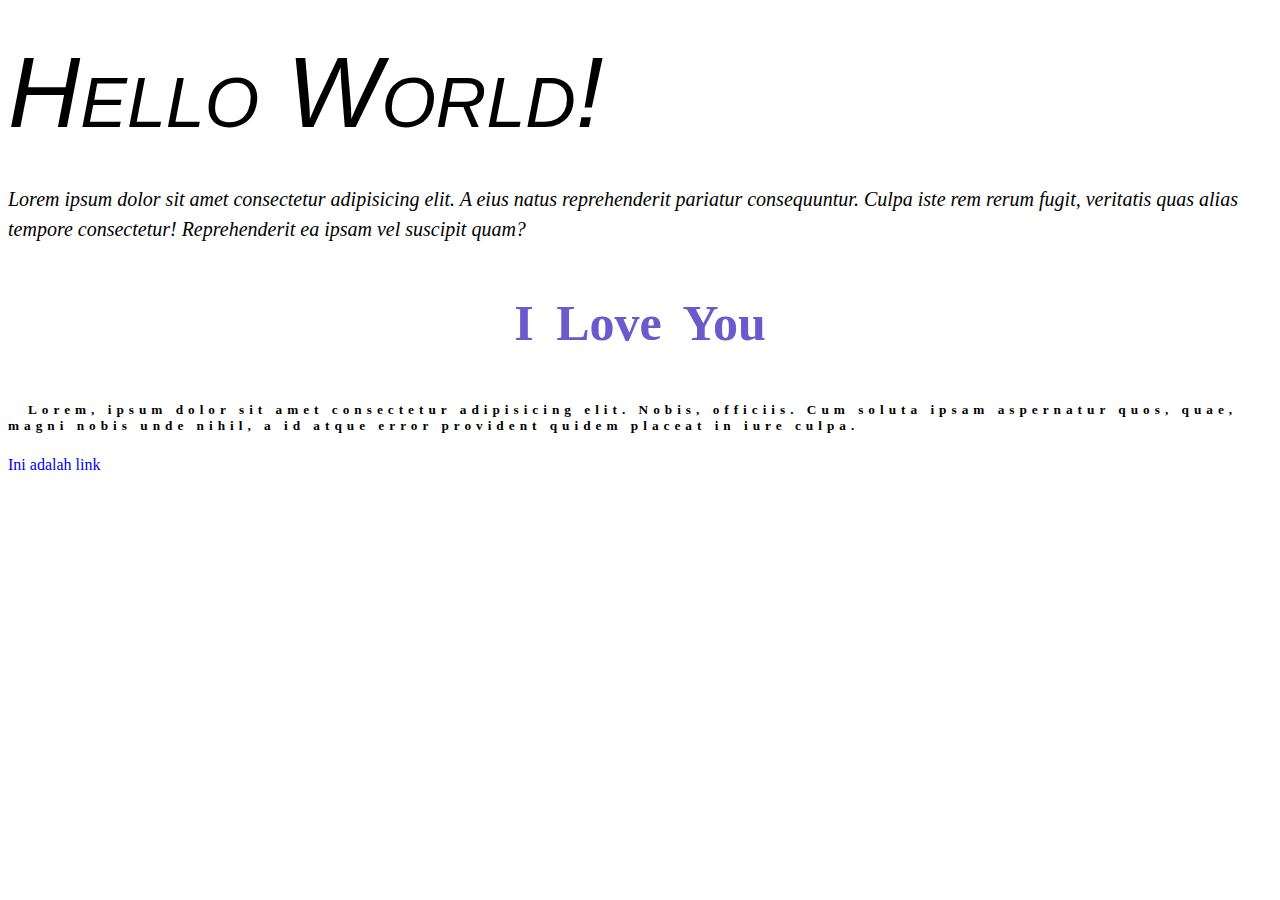
<file: index.html>
<!DOCTYPE html>
<html lang="en">
<head>
    <meta charset="UTF-8">
    <meta http-equiv="X-UA-Compatible" content="IE=edge">
    <meta name="viewport" content="width=device-width, initial-scale=1.0">
    <title>CSS dasar</title>
    <link rel="stylesheet" href="style.css">
</head>
<body>
    
    <h1>Hello World!</h1>
    <p>Lorem ipsum dolor sit amet consectetur adipisicing elit. A eius natus reprehenderit pariatur consequuntur. Culpa iste rem rerum fugit, veritatis quas alias tempore consectetur! Reprehenderit ea ipsam vel suscipit quam?</p>

    <h3>i love you</h3>
    <h5>Lorem, ipsum dolor sit amet consectetur adipisicing elit. Nobis, officiis. Cum soluta ipsam aspernatur quos, quae, magni nobis unde nihil, a id atque error provident quidem placeat in iure culpa.</h5>
    <a href="#">Ini adalah link</a>
</body>
</html>
</file>
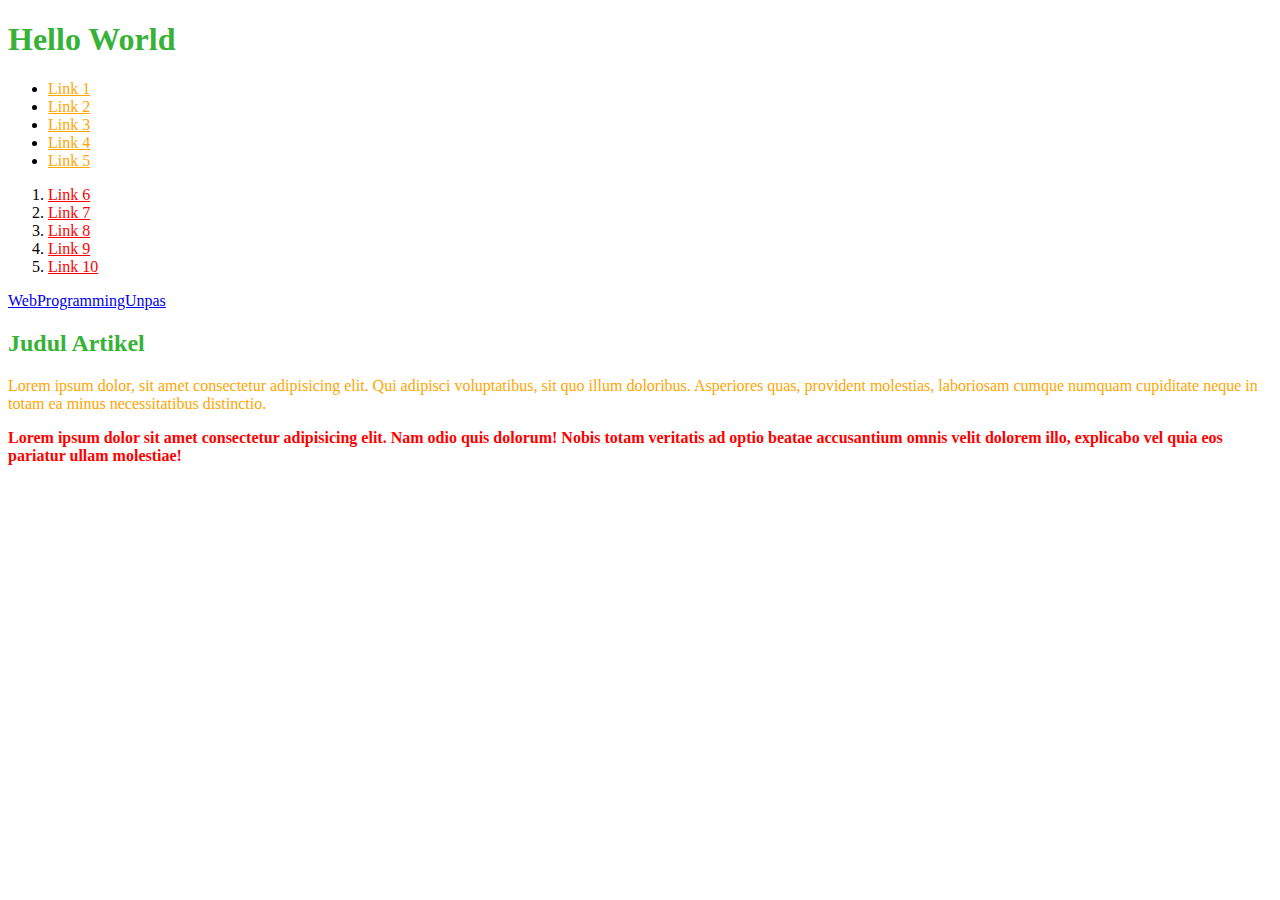
<file: index2.html>
<!DOCTYPE html>
<html lang="en">
<head>
    <meta charset="UTF-8">
    <meta http-equiv="X-UA-Compatible" content="IE=edge">
    <meta name="viewport" content="width=device-width, initial-scale=1.0">
    <title>Selector</title>
    <link rel="stylesheet" href="style2.css">
</head>
<body>
    <h1>Hello World</h1>
    
    <ul>
       <li><a href="#">Link 1</a></li>
       <li><a href="#">Link 2</a></li>
       <li><a href="#">Link 3</a></li>
       <li><a href="#">Link 4</a></li>
       <li><a href="#">Link 5</a></li>
    </ul>

    <ol>
        <li><a href="#">Link 6</a></li>
        <li><a href="#">Link 7</a></li>
        <li><a href="#">Link 8</a></li>
        <li><a href="#">Link 9</a></li>
        <li><a href="#">Link 10</a></li>
    </ol>
    <a href="#">WebProgrammingUnpas</a>

    <h2>Judul Artikel</h2>
    <p id="p1">Lorem ipsum dolor, sit amet consectetur adipisicing elit. Qui adipisci voluptatibus, sit quo illum doloribus. Asperiores quas, provident molestias, laboriosam cumque numquam cupiditate neque in totam ea minus necessitatibus distinctio.</p>
    <p class="p2">Lorem ipsum dolor sit amet consectetur adipisicing elit. Nam odio quis dolorum! Nobis totam veritatis ad optio beatae accusantium omnis velit dolorem illo, explicabo vel quia eos pariatur ullam molestiae!</p>
</body>
</html>
</file>
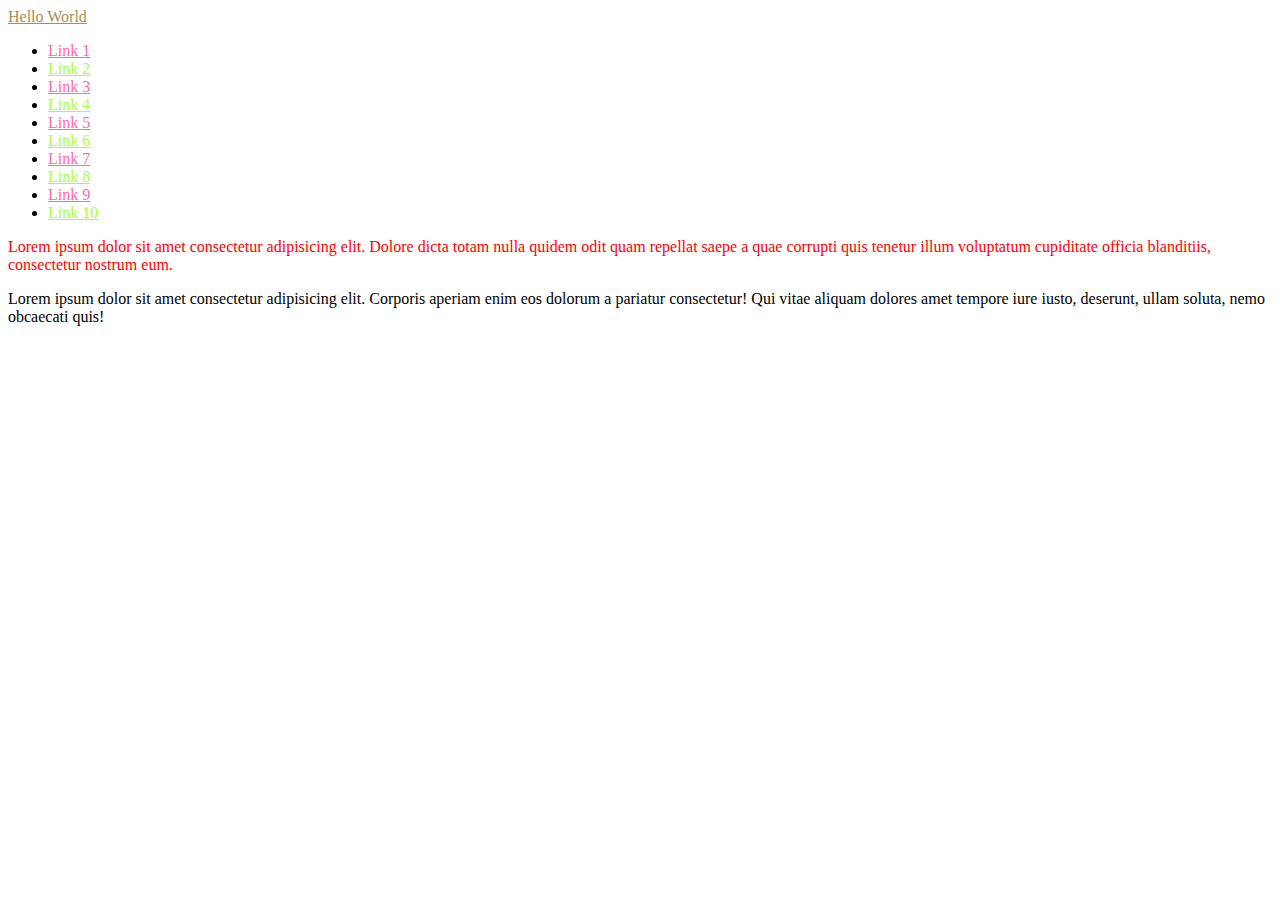
<file: index3.html>
<!DOCTYPE html>
<html lang="en">
<head>
    <meta charset="UTF-8">
    <meta http-equiv="X-UA-Compatible" content="IE=edge">
    <meta name="viewport" content="width=device-width, initial-scale=1.0">
    <title>Pseudo Class</title>
    <link rel="stylesheet" href="style3.css">
</head>
<body>
    <a href="#" class="hello">Hello World</a>
    <ul>
        <li><a href="#">Link 1</a></li>
        <li><a href="#">Link 2</a></li>
        <li><a href="#">Link 3</a></li>
        <li><a href="#">Link 4</a></li>
        <li><a href="#">Link 5</a></li>
        <li><a href="#">Link 6</a></li>
        <li><a href="#">Link 7</a></li>
        <li><a href="#">Link 8</a></li>
        <li><a href="#">Link 9</a></li>
        <li><a href="#">Link 10</a></li>
    </ul>
    <p>Lorem ipsum dolor sit amet consectetur adipisicing elit. Dolore dicta totam nulla quidem odit quam repellat saepe a quae corrupti quis tenetur illum voluptatum cupiditate officia blanditiis, consectetur nostrum eum.</p>
    <p>Lorem ipsum dolor sit amet consectetur adipisicing elit. Corporis aperiam enim eos dolorum a pariatur consectetur! Qui vitae aliquam dolores amet tempore iure iusto, deserunt, ullam soluta, nemo obcaecati quis!</p>
</body>
</html>
</file>
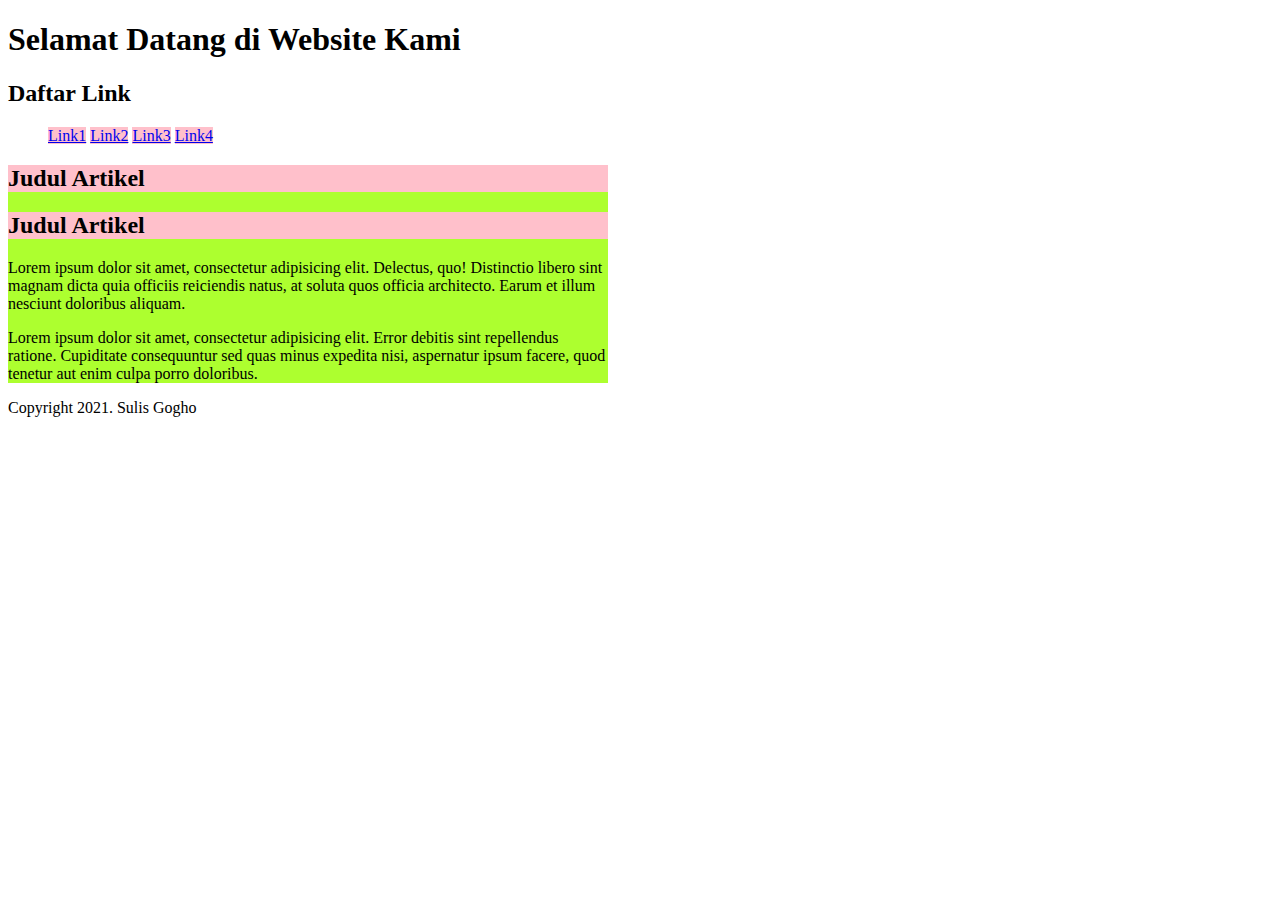
<file: index4.html>
<!DOCTYPE html>
<html lang="en">
<head>
    <meta charset="UTF-8">
    <meta http-equiv="X-UA-Compatible" content="IE=edge">
    <meta name="viewport" content="width=device-width, initial-scale=1.0">
    <title>Display</title>
    <link rel="stylesheet" href="style4.css">
</head>

<body>
    <div class="header">
        <h1>Selamat Datang di Website Kami</h1>
    </div>
   <div class="navigation">
       <h2>Daftar Link</h2>
       <ul>
            
            <a href="#">Link1</a>
            <a href="#">Link2</a>
            <a href="#">Link3</a>
            <a href="#">Link4</a>
        </ul>
   </div>
   <div class="main">
        <h2>Judul Artikel</h2>
        <h2>Judul Artikel</h2>
        <img src="logoumjember.png" alt="logoumjember">
        <p>Lorem ipsum dolor sit amet, consectetur adipisicing elit. Delectus, quo! Distinctio libero sint magnam dicta quia officiis reiciendis natus, at soluta quos officia architecto. Earum et illum nesciunt doloribus aliquam.</p>
        <p>Lorem ipsum dolor sit amet, consectetur adipisicing elit. Error debitis sint repellendus ratione. Cupiditate consequuntur sed quas minus expedita nisi, aspernatur ipsum facere, quod tenetur aut enim culpa porro doloribus.</p>
   </div>
    <div class="footer">
        <p>Copyright 2021. Sulis Gogho</p>
    </div>
    
</body>

</html>
</file>
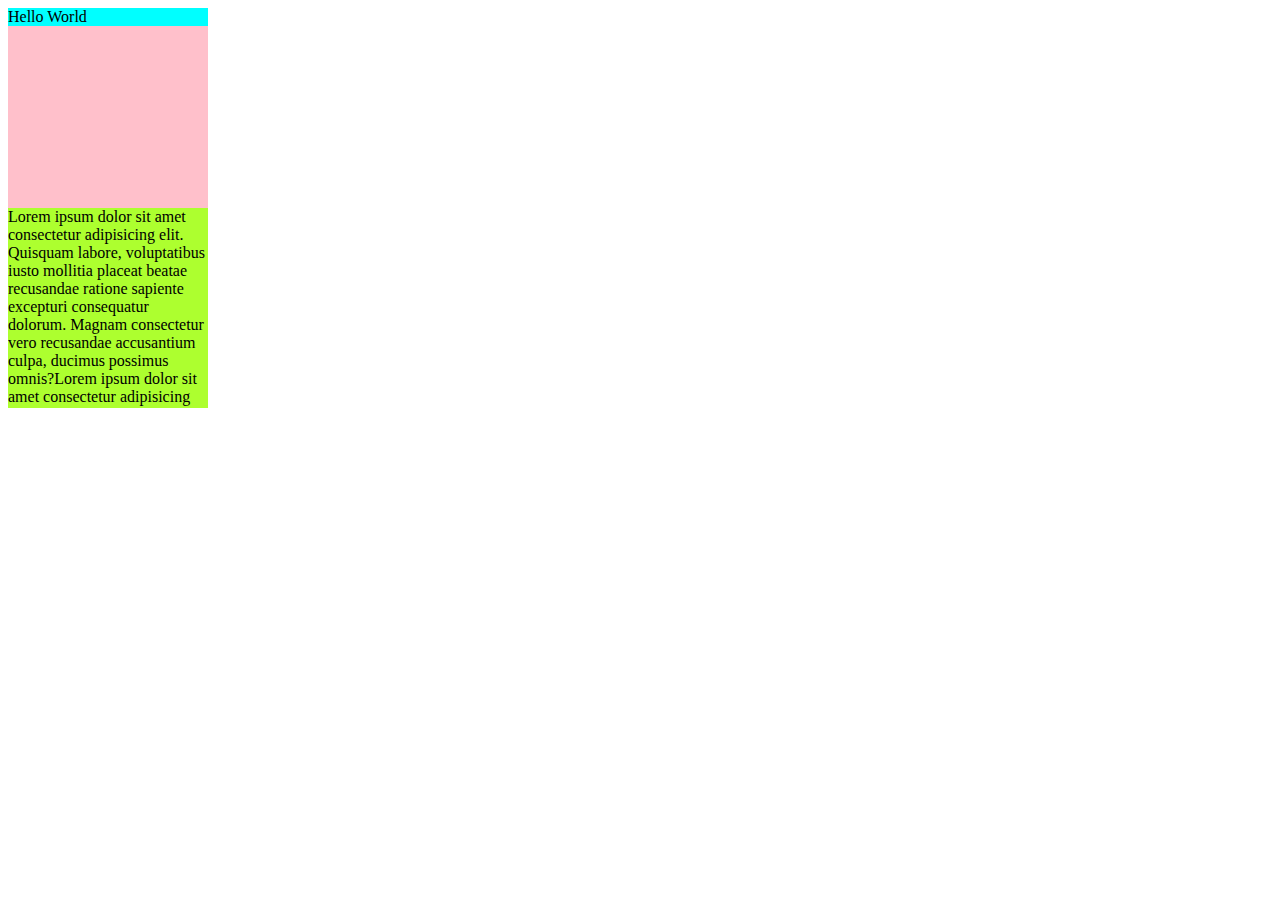
<file: index5.html>
<!DOCTYPE html>
<html lang="en">
<head>
    <meta charset="UTF-8">
    <meta http-equiv="X-UA-Compatible" content="IE=edge">
    <meta name="viewport" content="width=device-width, initial-scale=1.0">
    <title>Dimensi & Overflow</title>
    <style>
        .satu {
            width: 200px;
            height: 200px;
            background-color: pink;
        }
        .dua {
            width: 100%;
            background-color: aqua;
        }

        .paragraf {
            width: 200px;
            height: 200px;
            background-color:greenyellow;
            overflow:auto;
        }
    </style>
</head>
<body>
    <div class="satu">
        <div class="dua">Hello World</div>
    </div>

    <div class="paragraf">Lorem ipsum dolor sit amet consectetur adipisicing elit. Quisquam labore, voluptatibus iusto mollitia placeat beatae recusandae ratione sapiente excepturi consequatur dolorum. Magnam consectetur vero recusandae accusantium culpa, ducimus possimus omnis?Lorem ipsum dolor sit amet consectetur adipisicing elit. Tenetur maxime, sed eum voluptates cum quis nemo aut in perspiciatis, quo possimus doloremque dolorem eligendi inventore culpa neque quas ratione. Similique.</div>
</body>
</html>
</file>
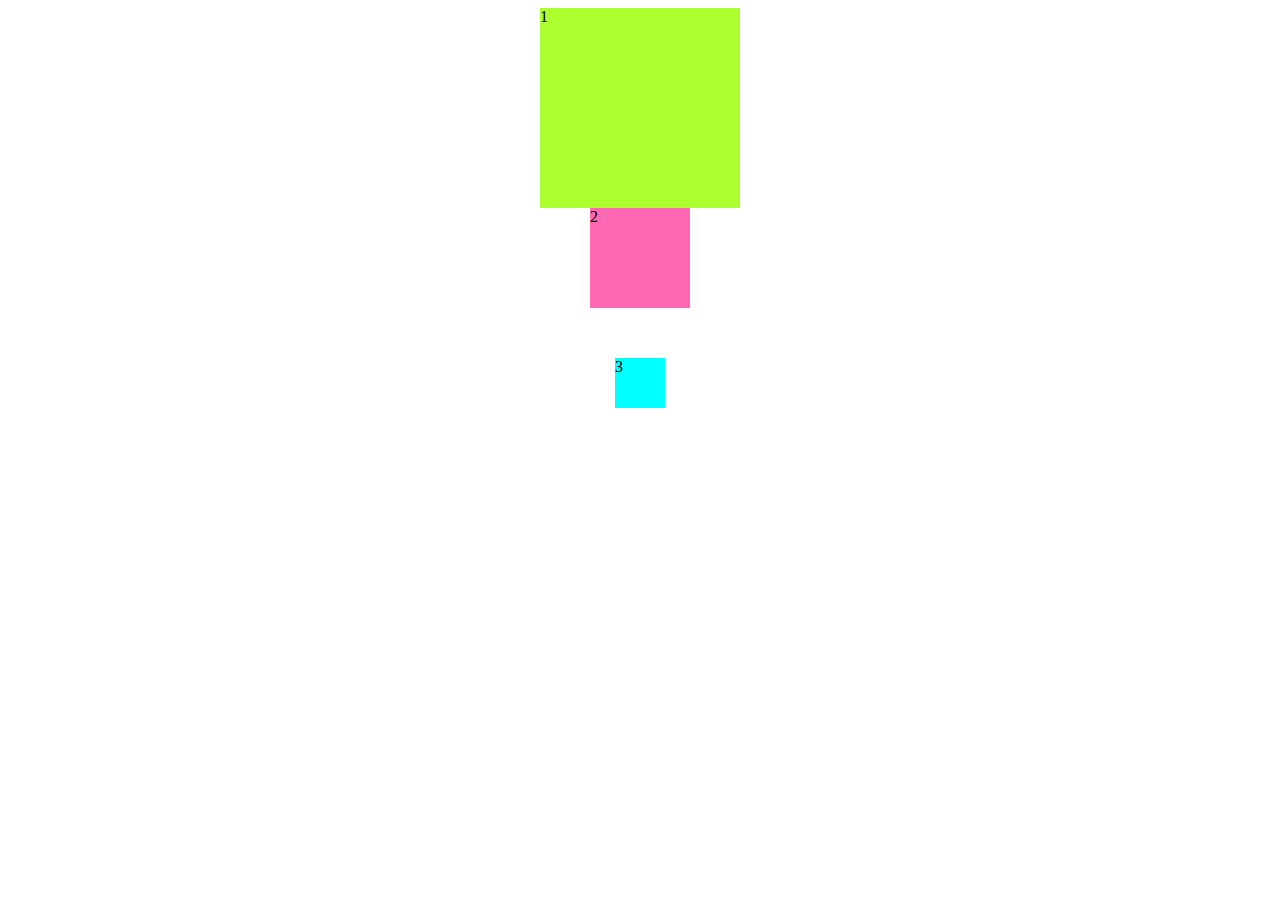
<file: index6.html>
<!DOCTYPE html>
<html lang="en">
<head>
    <meta charset="UTF-8">
    <meta http-equiv="X-UA-Compatible" content="IE=edge">
    <meta name="viewport" content="width=device-width, initial-scale=1.0">
    <title>Latihan Margin</title>
    <link rel="stylesheet" href="style6.css">
</head>
<body>
    <div class="satu">1</div><div class="dua">2</div><div class="tiga">3</div>
</body>
</html>
</file>
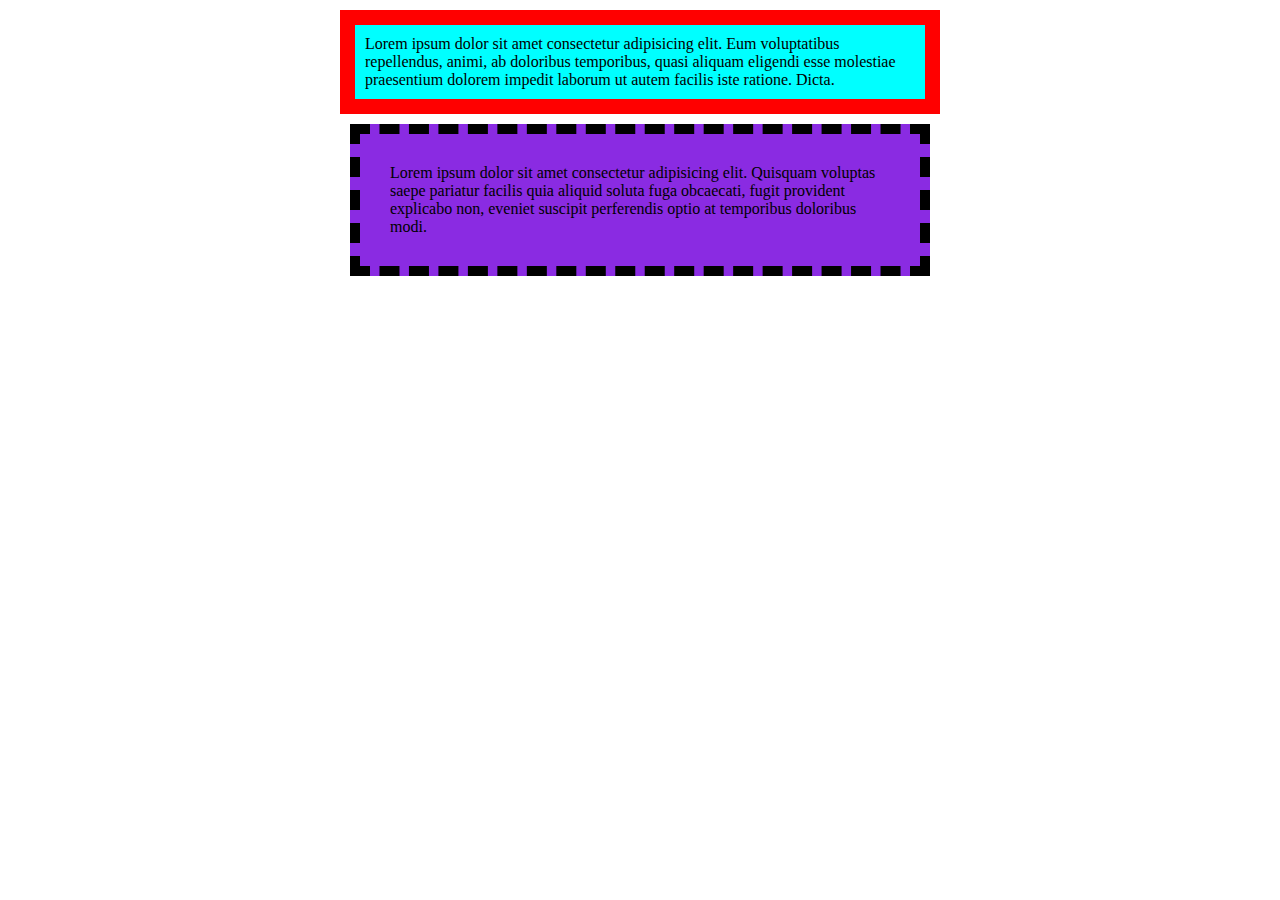
<file: index7.html>
<!DOCTYPE html>
<html lang="en">
<head>
    <meta charset="UTF-8">
    <meta http-equiv="X-UA-Compatible" content="IE=edge">
    <meta name="viewport" content="width=device-width, initial-scale=1.0">
    <title>Coba Padding & Border</title>
    <link rel="stylesheet" href="style7.css">
</head>
<body>
    <div class="satu">Lorem ipsum dolor sit amet consectetur adipisicing elit. Eum voluptatibus repellendus, animi, ab doloribus temporibus, quasi aliquam eligendi esse molestiae praesentium dolorem impedit laborum ut autem facilis iste ratione. Dicta.</div>
    <div class="dua">Lorem ipsum dolor sit amet consectetur adipisicing elit. Quisquam voluptas saepe pariatur facilis quia aliquid soluta fuga obcaecati, fugit provident explicabo non, eveniet suscipit perferendis optio at temporibus doloribus modi.</div>
</body>
</html>
</file>
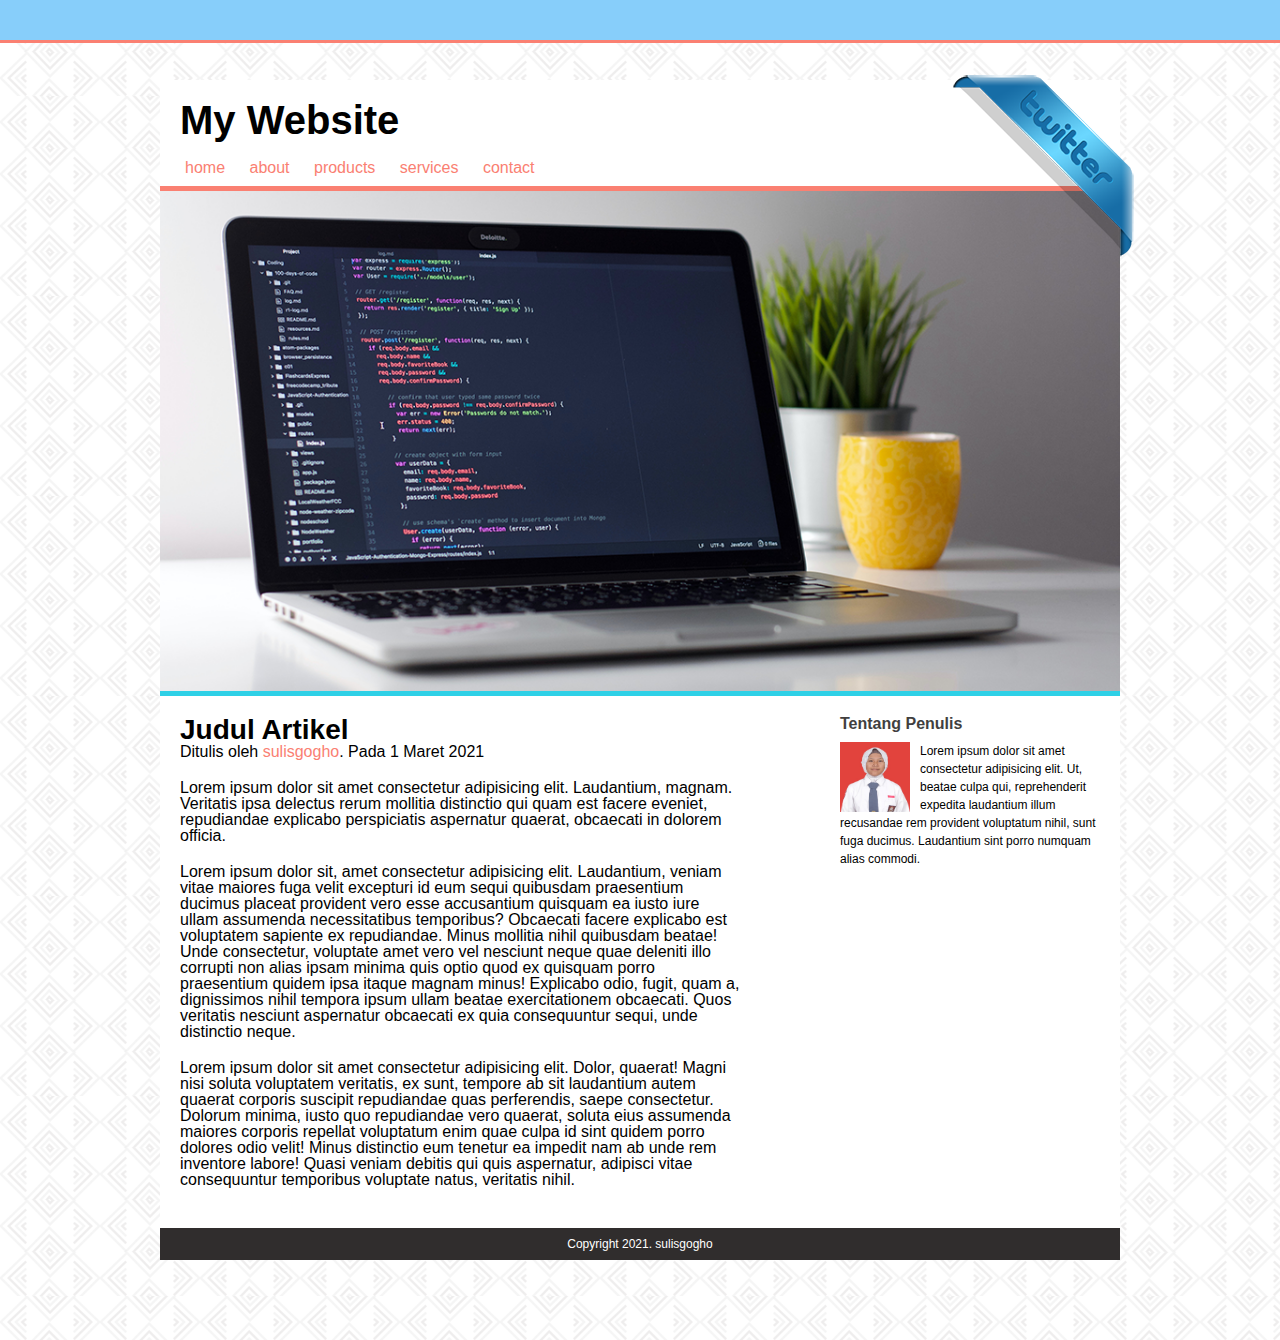
<file: index8.html>
<!DOCTYPE html>
<html lang="en">
<head>
    <meta charset="UTF-8">
    <meta http-equiv="X-UA-Compatible" content="IE=edge">
    <meta name="viewport" content="width=device-width, initial-scale=1.0">
    <title>Website Sederhana</title>
    <link rel="stylesheet" href="style8.css">
</head>
<body>
    <div class="top-bar"></div>
    <div class="container">
        <a href="http://twitter.com/sulisgogho123" class ="twitter" target="_blank">@sulisgogho123</a>
        <div class="header">
            <h1 class="judul">My Website</h1>
            <ul>
                <li><a href="#">home</a></li>
                <li><a href="#">about</a></li>
                <li><a href="#">products</a></li>
                <li><a href="#">services</a></li>
                <li><a href="#">contact</a></li>
            </ul>
        </div>
        <div class="hero"></div>
        <div class="content cf">
            <div class="main">
                <h2 class="judul2">Judul Artikel</h2>
                <p class="penulis">Ditulis oleh <a href="#">sulisgogho</a>. Pada  1 Maret 2021</p>
                <p>Lorem ipsum dolor sit amet consectetur adipisicing elit. Laudantium, magnam. Veritatis ipsa delectus rerum mollitia distinctio qui quam est facere eveniet, repudiandae explicabo perspiciatis aspernatur quaerat, obcaecati in dolorem officia.</p>
                <p>Lorem ipsum dolor sit, amet consectetur adipisicing elit. Laudantium, veniam vitae maiores fuga velit excepturi id eum sequi quibusdam praesentium ducimus placeat provident vero esse accusantium quisquam ea iusto iure ullam assumenda necessitatibus temporibus? Obcaecati facere explicabo est voluptatem sapiente ex repudiandae. Minus mollitia nihil quibusdam beatae! Unde consectetur, voluptate amet vero vel nesciunt neque quae deleniti illo corrupti non alias ipsam minima quis optio quod ex quisquam porro praesentium quidem ipsa itaque magnam minus! Explicabo odio, fugit, quam a, dignissimos nihil tempora ipsum ullam beatae exercitationem obcaecati. Quos veritatis nesciunt aspernatur obcaecati ex quia consequuntur sequi, unde distinctio neque.</p>
                <p>Lorem ipsum dolor sit amet consectetur adipisicing elit. Dolor, quaerat! Magni nisi soluta voluptatem veritatis, ex sunt, tempore ab sit laudantium autem quaerat corporis suscipit repudiandae quas perferendis, saepe consectetur. Dolorum minima, iusto quo repudiandae vero quaerat, soluta eius assumenda maiores corporis repellat voluptatum enim quae culpa id sint quidem porro dolores odio velit! Minus distinctio eum tenetur ea impedit nam ab unde rem inventore labore! Quasi veniam debitis qui quis aspernatur, adipisci vitae consequuntur temporibus voluptate natus, veritatis nihil.</p>
            </div>
            <div class="sidebar">
                <h3>Tentang Penulis</h3>
                <img src="img/FOTO IJAZAH.JPG" alt="">
                <p>Lorem ipsum dolor sit amet consectetur adipisicing elit. Ut, beatae culpa qui, reprehenderit expedita laudantium illum recusandae rem provident voluptatum nihil, sunt fuga ducimus. Laudantium sint porro numquam alias commodi.</p>
            </div>
            
        </div>
        <div class="footer">
            <p>Copyright 2021. sulisgogho</p>
        </div>
    </div>
</body>
</html>
</file>
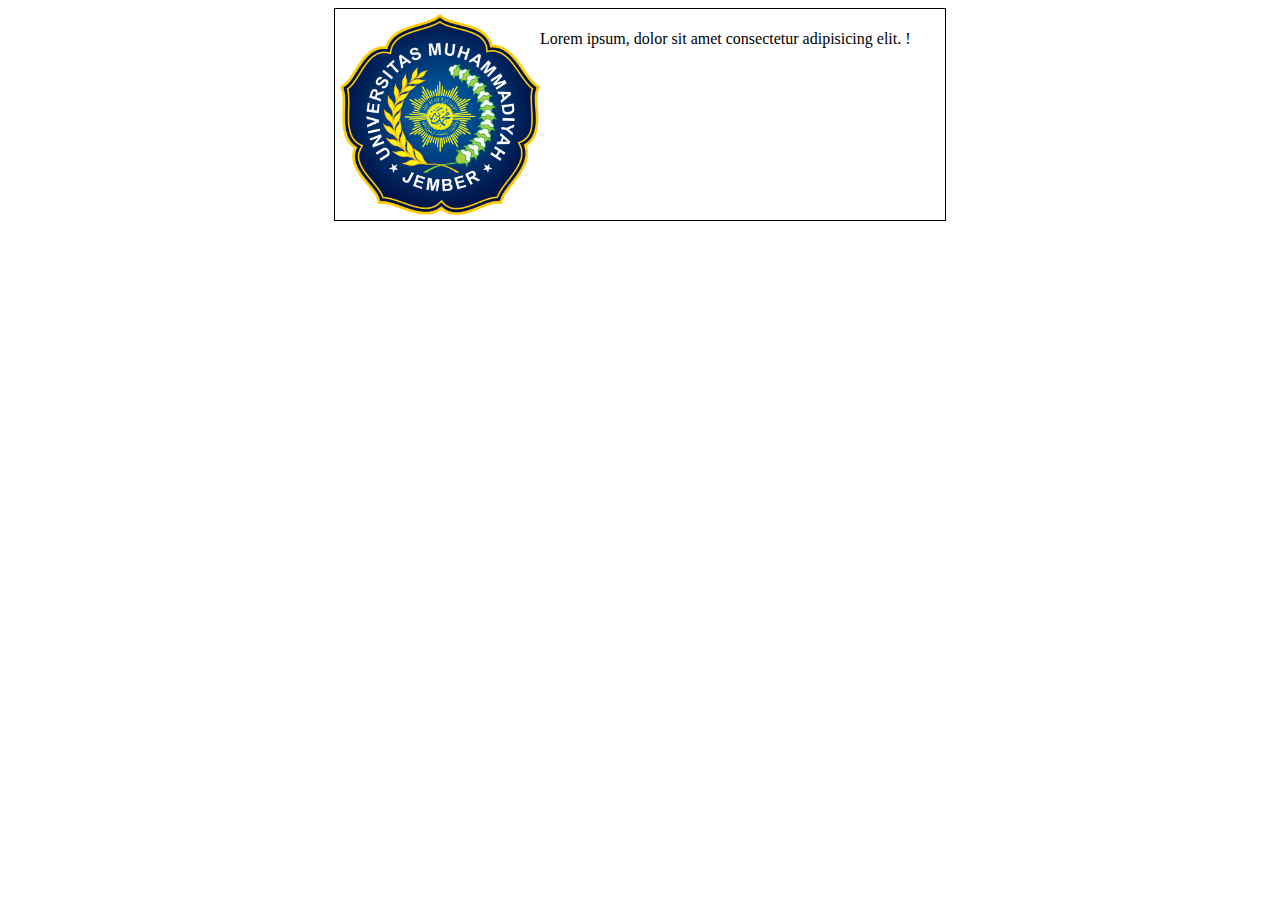
<file: index9_1.html>
<!DOCTYPE html>
<html lang="en">
<head>
    <meta charset="UTF-8">
    <meta http-equiv="X-UA-Compatible" content="IE=edge">
    <meta name="viewport" content="width=device-width, initial-scale=1.0">
    <title>Float 1</title>
    <link rel="stylesheet" href="style9_1.css">
</head>
<body>
    <div class="container cf">
        <img src="logoumjember.png" alt="logo">
        <p>Lorem ipsum, dolor sit amet consectetur adipisicing elit. !</p>
    </div>
</body>
</html>
</file>
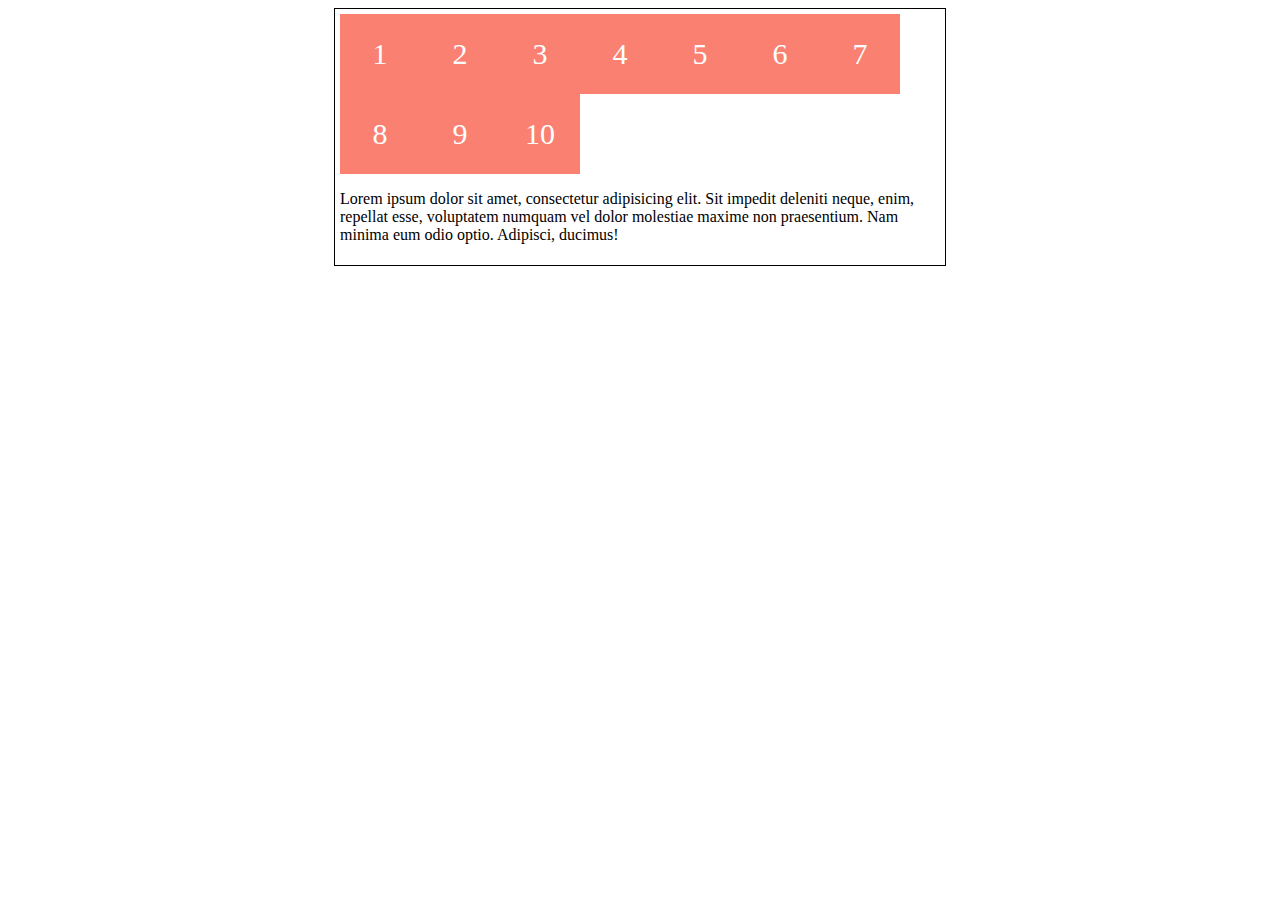
<file: index9_2.html>
<!DOCTYPE html>
<html lang="en">
<head>
    <meta charset="UTF-8">
    <meta http-equiv="X-UA-Compatible" content="IE=edge">
    <meta name="viewport" content="width=device-width, initial-scale=1.0">
    <title>Float 2</title>
    <link rel="stylesheet" href="style9_2.css">
</head>
<body>
    <div class="container">
        <div class="kotak">1</div>
        <div class="kotak">2</div>
        <div class="kotak">3</div>
        <div class="kotak">4</div>
        <div class="kotak">5</div>
        <div class="kotak">6</div>
        <div class="kotak">7</div>
        <div class="kotak">8</div>
        <div class="kotak">9</div>
        <div class="kotak">10</div>
        
        <div class="clear"></div>

        <p>Lorem ipsum dolor sit amet, consectetur adipisicing elit. Sit impedit deleniti neque, enim, repellat esse, voluptatem numquam vel dolor molestiae maxime non praesentium. Nam minima eum odio optio. Adipisci, ducimus!</p>

        </div>
</body>
</html>
</file>
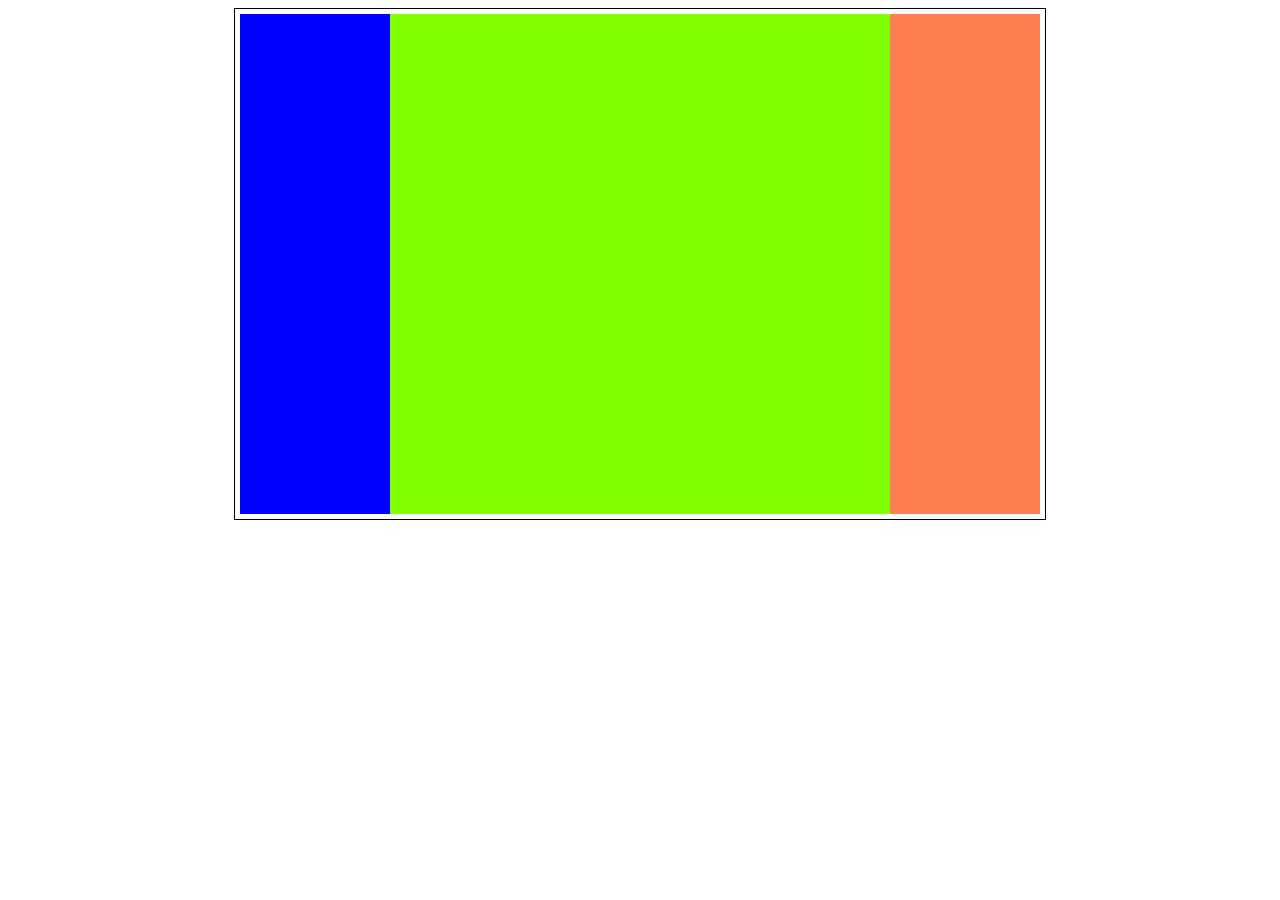
<file: index9_3.html>
<!DOCTYPE html>
<html lang="en">
<head>
    <meta charset="UTF-8">
    <meta http-equiv="X-UA-Compatible" content="IE=edge">
    <meta name="viewport" content="width=device-width, initial-scale=1.0">
    <title>Float 3</title>
    <link rel="stylesheet" href="style9_3.css">
</head>
<body>
    <div class="container cf">

        <div class="kiri"></div>
        <div class="tengah"></div>
        <div class="kanan"></div>

    </div>
</body>
</html>
</file>
<file: style.css>
/*Belajar menggunakan font styling*/
h1 {
    font-family: Arial, Helvetica, sans-serif;
    font-size: 100px;
    font-weight: normal;
    font-variant: small-caps;
    font-style: oblique;
    line-height: 50px;
}

p {
    font-family: Georgia, 'Times New Roman', Times, serif;
    font-weight: unset;
    font-size: 20px;
    font-style: italic;
    line-height: 30px;
}

/* Belajar Menggunakan Text Styling*/
h3 {
    text-transform: capitalize;
    font-size: 50px;
    color: slateblue;
    text-align: center;
    text-decoration: unset;
    word-spacing: 10px;
}

h5 {
    text-indent: 20px;
    letter-spacing: 5px;
}

a {
    text-decoration: none;
}
</file>
<file: style2.css>
h1,
h2 {
    color: rgb(54, 179, 54);
}

ul li a {
    color: orange;
}

ol li a {
    color: red;
}

#p1 {
    color: orange;
}

.p2 {
    color: red;
    font-weight: bold;
}
</file>
<file: style3.css>
.hello:link {
    color: rgb(170, 141, 77);
}

.hello:hover {
    color: hotpink;
    font-family: Arial, Helvetica, sans-serif;
    font-size: 20px;
}

.hello:active {
    font-style: italic;
}

.hello:visited {
    color: red;
}

li:nth-child(even) a {
    color: greenyellow;
}

li:nth-child(odd) a {
    color: hotpink;
}

p:first-of-type {
    color: red;
}
</file>
<file: style4.css>
a {
    background-color: pink;
}

.main {
    width: 600px;
    background-color: greenyellow;
}

.main h2 {
    background-color: pink;
}

img {
    display: none;
}

.navigation li {
    display: inline;
}
</file>
<file: style6.css>
.satu {
    width: 200px;
    height: 200px;
    background-color: greenyellow;
    margin-left: auto;
    margin-right: auto;
}

.dua {
    width: 100px;
    height: 100px;
    background-color: hotpink;
    margin-left: auto;
    margin-right: auto;
}


.tiga {
    width: 50px;
    height: 50px;
    background-color: aqua;
    margin: 50px auto;
}
</file>
<file: style7.css>
div {
    width: 600px;
    margin: 10px auto;
    box-sizing: border-box;
}

.satu {
    background-color: aqua;
    padding: 10px;
    border: 15px solid red;
}

.dua {
    width: 580px;
    background-color: blueviolet;
    padding: 30px;
    border: 10px dashed black;
}
</file>
<file: style9_1.css>
.container {
    width: 600px;
    border: 1px solid black;
    margin: auto;
    padding: 5px;
}

img {
    float: left;
    width: 200px;
}

/*clear fix*/
/**
 * For modern browsers
 * 1. The space content is one way to avoid an Opera bug when the
 *    contenteditable attribute is included anywhere else in the document.
 *    Otherwise it causes space to appear at the top and bottom of elements
 *    that are clearfixed.
 * 2. The use of `table` rather than `block` is only necessary if using
 *    `:before` to contain the top-margins of child elements.
 */
.cf:before,
.cf:after {
    content: " ";
    /* 1 */
    display: table;
    /* 2 */
}

.cf:after {
    clear: both;
}

/**
 * For IE 6/7 only
 * Include this rule to trigger hasLayout and contain floats.
 */
.cf {
    *zoom: 1;
}
</file>
<file: style9_2.css>
.container {
    width: 600px;
    border: 1px solid black;
    margin: auto;
    padding: 5px;
}

.kotak {
    width: 80px;
    height: 80px;
    background-color: salmon;
    color: white;
    text-align: center;
    line-height: 80px;
    font-size: 30px;
    float: left;
}

.clear {
    clear: left;
}
</file>
<file: style9_3.css>
.container {
    width: 800px;
    border: 1px solid black;
    padding: 5px;
    margin: auto;
}

.kiri {
    width: 150px;
    background-color: blue;
    height: 500px;
    float: left;
}

.tengah {
    width: 500px;
    background-color: chartreuse;
    height: 500px;
    float: left;
}

.kanan {
    width: 150px;
    background-color: coral;
    height: 500px;
    float: left;
}

/* clear fix */
/**
 * For modern browsers
 * 1. The space content is one way to avoid an Opera bug when the
 *    contenteditable attribute is included anywhere else in the document.
 *    Otherwise it causes space to appear at the top and bottom of elements
 *    that are clearfixed.
 * 2. The use of `table` rather than `block` is only necessary if using
 *    `:before` to contain the top-margins of child elements.
 */
.cf:before,
.cf:after {
    content: " ";
    /* 1 */
    display: table;
    /* 2 */
}

.cf:after {
    clear: both;
}

/**
 * For IE 6/7 only
 * Include this rule to trigger hasLayout and contain floats.
 */
.cf {
    *zoom: 1;
}
</file>
<file: style8.css>
/* http://meyerweb.com/eric/tools/css/reset/ 
   v2.0 | 20110126
   License: none (public domain)
*/

html,
body,
div,
span,
applet,
object,
iframe,
h1,
h2,
h3,
h4,
h5,
h6,
p,
blockquote,
pre,
a,
abbr,
acronym,
address,
big,
cite,
code,
del,
dfn,
em,
img,
ins,
kbd,
q,
s,
samp,
small,
strike,
strong,
sub,
sup,
tt,
var,
b,
u,
i,
center,
dl,
dt,
dd,
ol,
ul,
li,
fieldset,
form,
label,
legend,
table,
caption,
tbody,
tfoot,
thead,
tr,
th,
td,
article,
aside,
canvas,
details,
embed,
figure,
figcaption,
footer,
header,
hgroup,
menu,
nav,
output,
ruby,
section,
summary,
time,
mark,
audio,
video {
    margin: 0;
    padding: 0;
    border: 0;
    font-size: 100%;
    font: inherit;
    vertical-align: baseline;
}

/* HTML5 display-role reset for older browsers */
article,
aside,
details,
figcaption,
figure,
footer,
header,
hgroup,
menu,
nav,
section {
    display: block;
}

body {
    line-height: 1;
}

ol,
ul {
    list-style: none;
}

blockquote,
q {
    quotes: none;
}

blockquote:before,
blockquote:after,
q:before,
q:after {
    content: '';
    content: none;
}

table {
    border-collapse: collapse;
    border-spacing: 0;
}

/* Style*/
body {
    font-size: 16px/28px;
    font-family: Arial, Helvetica, sans-serif;
    background-image: url(img/greek-vase.png);
}

.top-bar {
    position: fixed;
    top: 0;
    right: 0;
    left: 0;
    height: 40px;
    background-color: lightskyblue;
    border-bottom: 3px solid salmon;
    z-index: 9999;
}

.container {
    width: 960px;
    margin: 80px auto;
    background-color: white;
    position: relative;
}

.twitter {
    width: 200px;
    height: 200px;
    background-image: url(img/twitter2.png);
    background-repeat: no-repeat;
    display: inline-block;
    text-indent: -9999px;
    position: absolute;
    top: -15px;
    right: -28px;
}

.header {
    padding: 20px;
    padding-bottom: 10px;
}

.header .judul {
    font-size: 40px;
    font-weight: bold;
}

.header li {
    display: inline-block;
    margin-top: 20px;
    margin-right: 10px;
}

.header a {
    text-decoration: none;
    color: salmon;
    padding: 5px;
}

.header a:hover {
    background-color: lightskyblue;
    color: white;
}

.hero {
    height: 500px;
    background-image: url(img/image1.png);
    background-size: cover;
    background-position: 0 -70px;
    border-top: 5px solid salmon;
    border-bottom: 5px solid rgb(46, 208, 230);
}

.main {
    width: 600px;
    padding: 20px;
    box-sizing: border-box;
    float: left;
}

.main h2 {
    font-size: 28px;
    font-weight: bold;
}

.main .penulis {
    font-size: 11;
}

.main .penulis a {
    color: salmon;
    text-decoration: none;
}

.main p {
    margin-bottom: 20px;
    font-size: 14;
}

.footer {
    background-color: rgb(48, 45, 45);
    padding: 10px;

}

.footer p {
    color: white;
    text-align: center;
    font-size: 12px;
}

.sidebar {
    width: 300px;
    float: right;
    padding: 20px;
    box-sizing: border-box;
}

.sidebar h3 {
    font-weight: bold;
    color: rgb(65, 63, 63);
    padding-bottom: 10px;
}

.sidebar img {
    width: 70px;
    height: 70px;
    padding-right: 10px;
    float: left;
}

.sidebar p {
    font: 12px/18px arial;
}

/*clearfix*/
.cf:before,
.cf:after {
    content: " ";
    /* 1 */
    display: table;
    /* 2 */
}

.cf:after {
    clear: both;
}

.cf {
    *zoom: 1;
}
</file>
